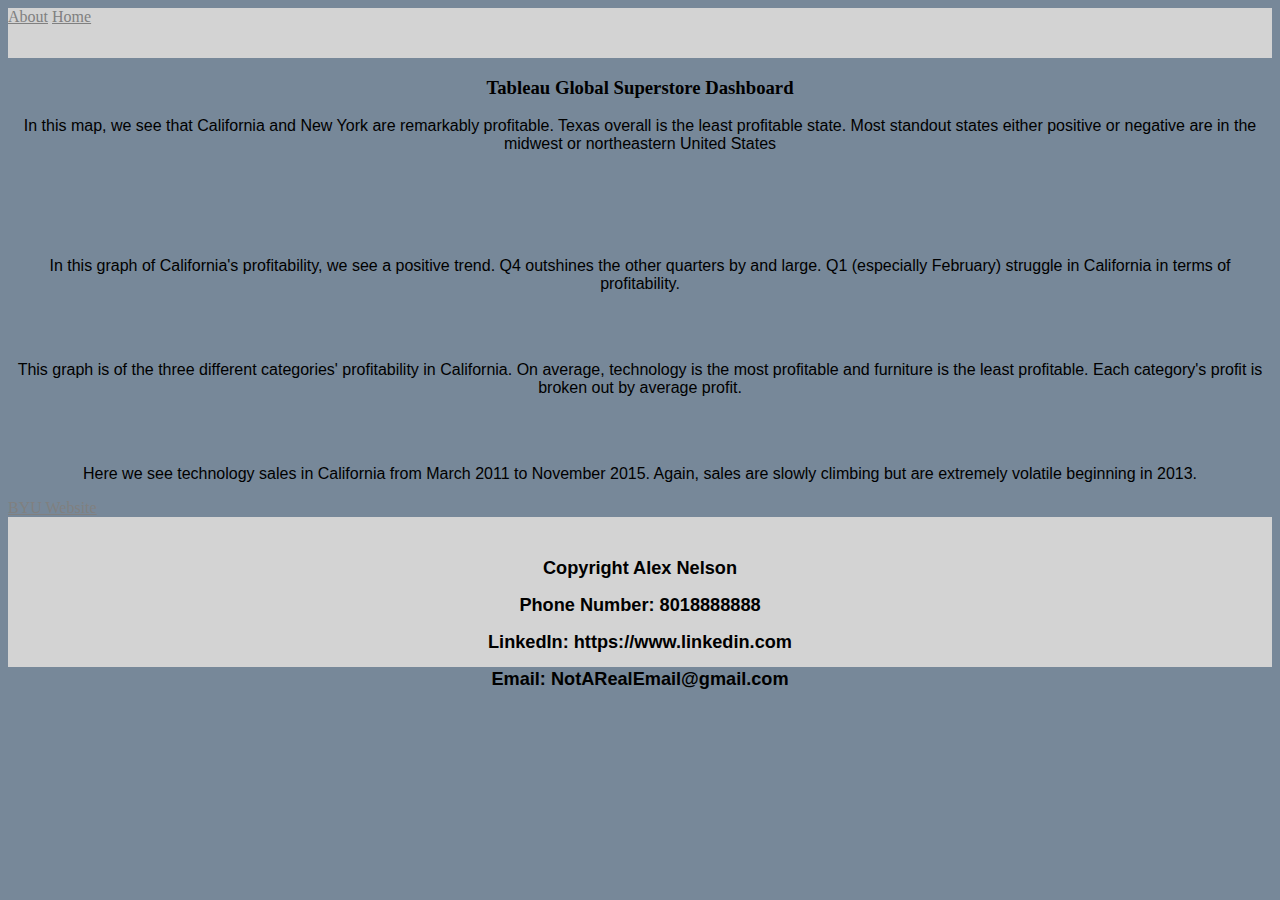
<file: html/Tableau.html>
<!DOCTYPE html>
<!--Alex Nelson 4/13/2022-->
<html>
    <head>
        <div class="header">
            <Title>Tableau</Title>
            <link rel="stylesheet" type="text/css" href="../styles/BootStyles.css">
            <a href="../html/about.html">About</a>
            <a href="../index.html">Home</a>
        </div>
    </head>
    <body>
        <div class="TBody">
            <h3>Tableau Global Superstore Dashboard</h3>
            <div class='tableauPlaceholder' id='viz1649815666766' style='position: relative'>
            <noscript>
                <a href='#'>
                    <img alt='Sheet 1 ' src='https:&#47;&#47;public.tableau.com&#47;static&#47;images&#47;CC&#47;CC3TN6THN&#47;1_rss.png' style='border: none' />
                </a>
            </noscript>
            <object class='tableauViz'  style='display:none;'>
                <param name='host_url' value='https%3A%2F%2Fpublic.tableau.com%2F' />
                 <param name='embed_code_version' value='3' />
                  <param name='path' value='shared&#47;CC3TN6THN' />
                   <param name='toolbar' value='yes' />
                   <param name='static_image' value='https:&#47;&#47;public.tableau.com&#47;static&#47;images&#47;CC&#47;CC3TN6THN&#47;1.png' />
                    <param name='animate_transition' value='yes' />
                    <param name='display_static_image' value='yes' />
                    <param name='display_spinner' value='yes' />
                    <param name='display_overlay' value='yes' />
                    <param name='display_count' value='yes' />
                    <param name='language' value='en-US' />
                    <param name='filter' value='publish=yes' />
                </object>
            </div>
                            <script type='text/javascript'>
                                                var divElement = document.getElementById('viz1649815666766');                    var vizElement = divElement.getElementsByTagName('object')[0];                    vizElement.style.width='100%';vizElement.style.height=(divElement.offsetWidth*0.75)+'px';                    var scriptElement = document.createElement('script');                    scriptElement.src = 'https://public.tableau.com/javascripts/api/viz_v1.js';                    vizElement.parentNode.insertBefore(scriptElement, vizElement);                </script>
            <p>In this map, we see that California and New York are remarkably profitable. Texas overall is the least profitable state. Most standout states either positive or negative are in the midwest or northeastern United States</p>
            <br>
            <br>
            <div class='tableauPlaceholder' id='viz1649817371842' style='position: relative'><noscript><a href='#'><img alt='California Profitability ' src='https:&#47;&#47;public.tableau.com&#47;static&#47;images&#47;Ca&#47;CaliforniaProfitability_16498173557980&#47;CaliforniaProfitability&#47;1_rss.png' style='border: none' /></a></noscript><object class='tableauViz'  style='display:none;'><param name='host_url' value='https%3A%2F%2Fpublic.tableau.com%2F' /> <param name='embed_code_version' value='3' /> <param name='site_root' value='' /><param name='name' value='CaliforniaProfitability_16498173557980&#47;CaliforniaProfitability' /><param name='tabs' value='no' /><param name='toolbar' value='yes' /><param name='static_image' value='https:&#47;&#47;public.tableau.com&#47;static&#47;images&#47;Ca&#47;CaliforniaProfitability_16498173557980&#47;CaliforniaProfitability&#47;1.png' /> <param name='animate_transition' value='yes' /><param name='display_static_image' value='yes' /><param name='display_spinner' value='yes' /><param name='display_overlay' value='yes' /><param name='display_count' value='yes' /><param name='language' value='en-US' /><param name='filter' value='publish=yes' /></object></div>                <script type='text/javascript'>                    var divElement = document.getElementById('viz1649817371842');                    var vizElement = divElement.getElementsByTagName('object')[0];                    vizElement.style.width='100%';vizElement.style.height=(divElement.offsetWidth*0.75)+'px';                    var scriptElement = document.createElement('script');                    scriptElement.src = 'https://public.tableau.com/javascripts/api/viz_v1.js';                    vizElement.parentNode.insertBefore(scriptElement, vizElement);                </script>
            <br>
            <br>
                <p>In this graph of California's profitability, we see a positive trend. Q4 outshines the other quarters by and large. Q1 (especially February) struggle in California in terms of profitability.</p>
            <div class='tableauPlaceholder' id='viz1649818063663' style='position: relative'><noscript><a href='#'><img alt='CA categorical profitability ' src='https:&#47;&#47;public.tableau.com&#47;static&#47;images&#47;CA&#47;CAcategoricalprofitability&#47;CAcategoricalprofitability&#47;1_rss.png' style='border: none' /></a></noscript><object class='tableauViz'  style='display:none;'><param name='host_url' value='https%3A%2F%2Fpublic.tableau.com%2F' /> <param name='embed_code_version' value='3' /> <param name='site_root' value='' /><param name='name' value='CAcategoricalprofitability&#47;CAcategoricalprofitability' /><param name='tabs' value='no' /><param name='toolbar' value='yes' /><param name='static_image' value='https:&#47;&#47;public.tableau.com&#47;static&#47;images&#47;CA&#47;CAcategoricalprofitability&#47;CAcategoricalprofitability&#47;1.png' /> <param name='animate_transition' value='yes' /><param name='display_static_image' value='yes' /><param name='display_spinner' value='yes' /><param name='display_overlay' value='yes' /><param name='display_count' value='yes' /><param name='language' value='en-US' /><param name='filter' value='publish=yes' /></object></div>                <script type='text/javascript'>                    var divElement = document.getElementById('viz1649818063663');                    var vizElement = divElement.getElementsByTagName('object')[0];                    vizElement.style.width='100%';vizElement.style.height=(divElement.offsetWidth*0.75)+'px';                    var scriptElement = document.createElement('script');                    scriptElement.src = 'https://public.tableau.com/javascripts/api/viz_v1.js';                    vizElement.parentNode.insertBefore(scriptElement, vizElement);                </script>
            <br>
            <br>
                <p>This graph is of the three different categories' profitability in California. On average, technology is the most profitable and furniture is the least profitable. Each category's profit is broken out by average profit.</p>
                <div class='tableauPlaceholder' id='viz1649870299918' style='position: relative'><noscript><a href='#'><img alt='CA technology forecast ' src='https:&#47;&#47;public.tableau.com&#47;static&#47;images&#47;CA&#47;CAtechnologyforecast&#47;CAtechnologyforecast&#47;1_rss.png' style='border: none' /></a></noscript><object class='tableauViz'  style='display:none;'><param name='host_url' value='https%3A%2F%2Fpublic.tableau.com%2F' /> <param name='embed_code_version' value='3' /> <param name='site_root' value='' /><param name='name' value='CAtechnologyforecast&#47;CAtechnologyforecast' /><param name='tabs' value='no' /><param name='toolbar' value='yes' /><param name='static_image' value='https:&#47;&#47;public.tableau.com&#47;static&#47;images&#47;CA&#47;CAtechnologyforecast&#47;CAtechnologyforecast&#47;1.png' /> <param name='animate_transition' value='yes' /><param name='display_static_image' value='yes' /><param name='display_spinner' value='yes' /><param name='display_overlay' value='yes' /><param name='display_count' value='yes' /><param name='language' value='en-US' /><param name='filter' value='publish=yes' /></object></div>                <script type='text/javascript'>                    var divElement = document.getElementById('viz1649870299918');                    var vizElement = divElement.getElementsByTagName('object')[0];                    vizElement.style.width='100%';vizElement.style.height=(divElement.offsetWidth*0.75)+'px';                    var scriptElement = document.createElement('script');                    scriptElement.src = 'https://public.tableau.com/javascripts/api/viz_v1.js';                    vizElement.parentNode.insertBefore(scriptElement, vizElement);                </script>
            <br>
            <br>
                <p>Here we see technology sales in California from March 2011 to November 2015. Again, sales are slowly climbing but are extremely volatile beginning in 2013. </p>
                <a href="https://www.byu.edu/">BYU Website</a>
        </div>
                <div class ="footer">
                    <br>
                    <p>Copyright Alex Nelson </p>
                    <p>Phone Number: 8018888888</p>
                    <p>LinkedIn: https://www.linkedin.com</p>
                    <p>Email: NotARealEmail@gmail.com</p>
                </div>            
    </body>
</html>
</file>
<file: styles/BootStyles.css>
Body{
    background-color:lightslategrey;
}

p{
    font-family:Arial, Helvetica, sans-serif;
}

.tableauPlaceholder{
    width: 50%
}

.header{
    height:50px;
    font-family: Georgia, 'Times New Roman', Times, serif;
    position: static;
    background-color: lightgrey;
}

.TBody{
    position: static;
}

.footer{
    text-align: center;
    font-size-adjust: 0.6;
    font-weight:bold;
    height:150px;
    position: static;
    background-color: lightgrey;
}

h3{
    text-align:center;
}

p{
    text-align: center;
}

a{
    color:gray;
}
</file>
